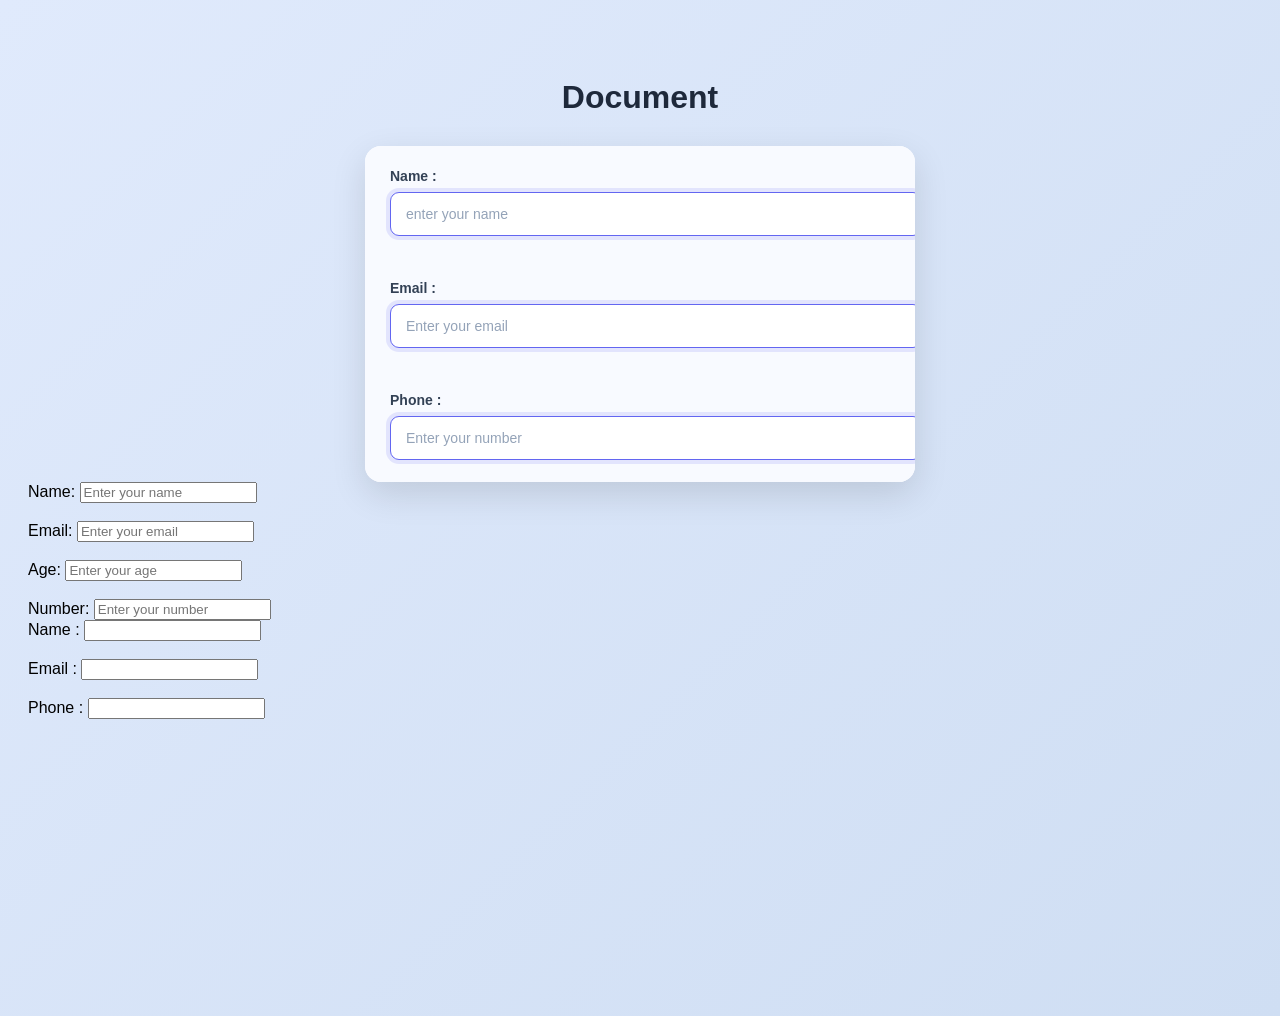
<file: index.html>
<!DOCTYPE html>
<html lang="en">
<head>
  <meta charset="UTF-8">
  <meta name="viewport" content="width=device-width, initial-scale=1.0">
  <link rel="stylesheet" href="style.css">

  <title>Document</title>
</head>
<body>
  <h1>Document</h1>

  <table>
    <tr>
      <td>
        <label for="name">Name :</label>
      <input type="text" name="name" id="name" placeholder="enter your name">
      </td>
  
    </tr>
  <tr>
      <td>
        <label for="email">Email :</label>
        <input type="email" name="email" id="email" placeholder="Enter your email">
      </td>
  </tr>
  <tr>
      <td>
        <label for="number">Phone :</label>
        <input type="number" name="number" id="number" placeholder="Enter your number">
      </td>
  </tr>
  </table>

  <form action="">
    <label for="name">Name:</label>
  <input type="text" name="name" id="name" placeholder="Enter your name">

  <br><br>
    <label for="email">Email:</label>
    <input type="email" name="email" id="email" placeholder="Enter your email">

    <br><br>
      <label for="age">Age:</label>
      <input type="text" name="age" id="age" placeholder="Enter your age">

      <br> <br>
      <label for="number">Number:</label>
      <input type="number" name="number" id="number" placeholder="Enter your number">
  </form>

  <form>
  <label for="name">Name :</label>
  <input type="text" id="name" name="name">

  <br><br>

  <label for="email">Email :</label>
  <input type="email" id="email" name="email">

  <br><br>

  <label for="phone">Phone :</label>
  <input type="tel" id="phone" name="phone">
</form>
</body>
</html>
</file>
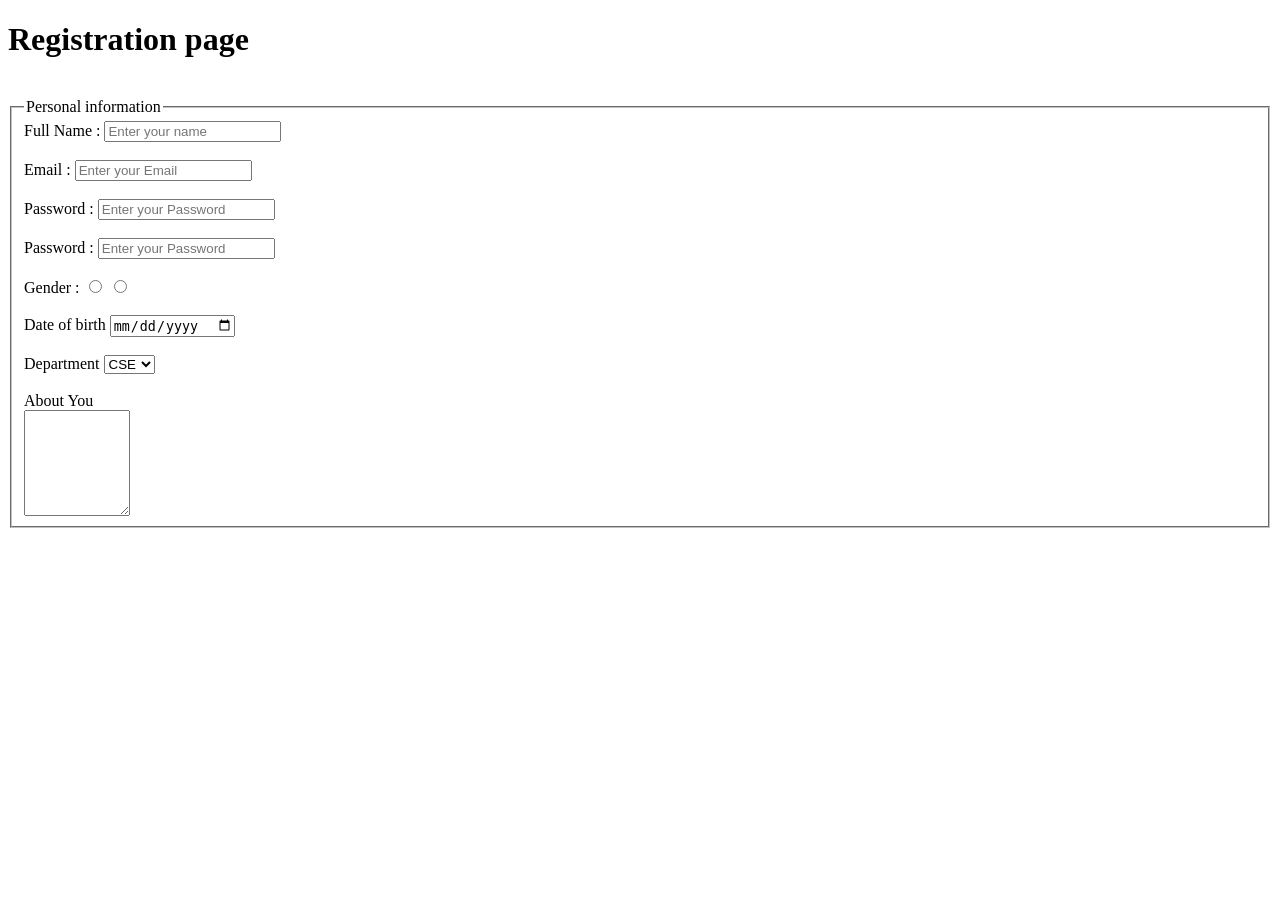
<file: registration.html>
<!DOCTYPE html>
<html lang="en">
<head>
  <meta charset="UTF-8">
  <meta name="viewport" content="width=device-width, initial-scale=1.0">
  <title>Document</title>
</head>
<body>
  <h1 > Registration page</h1>
  <br>
<fieldset>
  <Legend>Personal information</Legend>
  <div>
    <form action="">
      <label for="name">Full Name : </label>
      <input type="text" placeholder="Enter your name">
  <br><br>

      <label for="email">Email : </label>
      <input type="email" placeholder="Enter your Email">
  <br><br>

      <label for="Password">Password : </label>
      <input type="password" placeholder="Enter your Password">
  <br><br>

      <label for="Password">Password : </label>
      <input type="password" placeholder="Enter your Password">
  <br><br>
      <label for="Gender">Gender : </label>
      <input type="radio" name="Male" id="Gender">
  
      <input type="radio" name="Female" id="Gender">
  <br><br>

      <label for="birthday">Date of birth</label>
      <input type="date" name="date" id="date">
      <br><br>

      <label for="Department">Department</label>
     <select name="department" id="department">
      <option value="CSE">CSE</option>
      <option value="EEE">EEE</option>
      <option value="BBA">BBA</option>
      <option value="LAW">LAW</option>
     </select>
<br><br>
<label for="About you">About You</label>
<textarea name="text" id="text" style="height: 100px; width: 100px ;display: flex; justify-items: center; "></textarea>

</form>
</div>
</fieldset>
</body>
</html>
</file>
<file: style.css>
body {
font-family: 'Poppins', sans-serif;
background: linear-gradient(135deg, #e0eafc, #cfdef3);
min-height: 100vh;
padding: 50px 20px;
}

h1 {
text-align: center;
color: #1e293b;
margin-bottom: 30px;
font-size: 32px;
font-weight: 700;
}

table {
width: 100%;
max-width: 550px;
margin: 0 auto;
border-collapse: separate;
border-spacing: 0;
background-color: #ffffff;
border-radius: 16px;
overflow: hidden;
box-shadow: 0 12px 35px rgba(0, 0, 0, 0.12);
}

table tr {
transition: background-color 0.3s ease;
}

table tr {
background-color: #f8faff;
}

table td {
padding: 22px 25px;
border-bottom: 1px solid #e5e7eb;
}

table tr td {
border-bottom: none;
}

table label {
display: block;
margin-bottom: 8px;
color: #334155;
font-size: 14px;
font-weight: 600;
}

table input {
width: 100%;
padding: 13px 15px;
border: 1px solid #cbd5e1;
border-radius: 9px;
outline: none;
background-color: #f8fafc;
color: #1e293b;
font-family: inherit;
font-size: 14px;
transition: all 0.3s ease;
}

table input::placeholder {
color: #94a3b8;
}

table input {
border-color: #6366f1;
background-color: #ffffff;
box-shadow: 0 0 0 4px rgba(99, 102, 241, 0.15);
}
</file>
